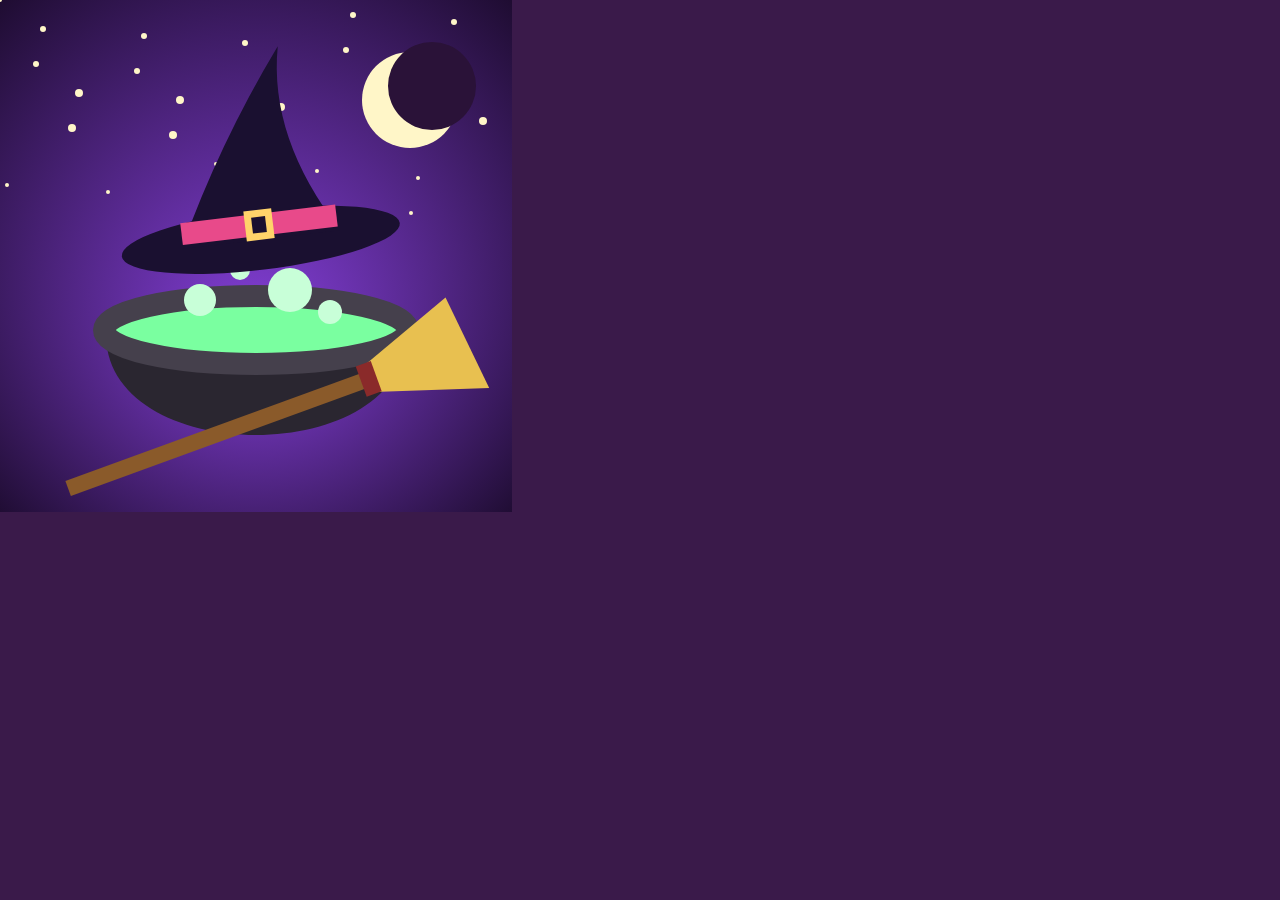
<file: araclar/ikon-ciz.html>
<!DOCTYPE html>
<!--
  SaklanKaç - uygulama simgesi. Adres sonuna ?boyut=512 yazılır.
  PNG için: msedge --headless=new --user-data-dir=<geçici klasör> --hide-scrollbars --window-size=512,512 --screenshot=ikonlar/ikon-512.png "file:///.../araclar/ikon-ciz.html?boyut=512"
-->
<html>
<head>
<meta charset="UTF-8">
<style>html, body { margin: 0; background: #3a1a4a; overflow: hidden; } canvas { display: block; }</style>
</head>
<body>
<script>
  const boyut = +(new URLSearchParams(location.search).get('boyut') || 512);
  const c = document.createElement('canvas'); c.width = c.height = boyut; document.body.appendChild(c);
  const g = c.getContext('2d'); g.scale(boyut / 512, boyut / 512);
  const ark = g.createRadialGradient(256, 330, 40, 256, 256, 380); ark.addColorStop(0, '#7a3ac8'); ark.addColorStop(1, '#1a0a2a');
  g.fillStyle = ark; g.fillRect(0, 0, 512, 512);
  // yıldızlar ve ay
  g.fillStyle = '#fff6c8'; for (let i = 0; i < 26; i++) { g.beginPath(); g.arc((i * 137) % 512, (i * 71) % 220, 2 + (i % 3), 0, 7); g.fill(); }
  g.beginPath(); g.arc(410, 100, 48, 0, 7); g.fill(); g.fillStyle = '#2a1238'; g.beginPath(); g.arc(432, 86, 44, 0, 7); g.fill();
  // kazan
  g.fillStyle = '#7affa0'; g.beginPath(); g.ellipse(256, 330, 150, 34, 0, 0, 7); g.fill();
  g.fillStyle = '#2a2630'; g.beginPath(); g.moveTo(106, 330); g.bezierCurveTo(100, 470, 412, 470, 406, 330); g.ellipse(256, 330, 150, 34, 0, 0, Math.PI); g.fill();
  g.strokeStyle = '#45404c'; g.lineWidth = 22; g.beginPath(); g.ellipse(256, 330, 152, 34, 0, 0, 7); g.stroke();
  g.fillStyle = '#c8ffd8'; [[200, 300, 16], [290, 290, 22], [330, 312, 12], [240, 270, 10]].forEach(([x, y, r]) => { g.beginPath(); g.arc(x, y, r, 0, 7); g.fill(); });
  // cadı şapkası
  g.save(); g.translate(256, 200); g.rotate(-0.12);
  g.fillStyle = '#1a1030'; g.beginPath(); g.ellipse(0, 40, 140, 30, 0, 0, 7); g.fill();
  g.beginPath(); g.moveTo(-80, 40); g.quadraticCurveTo(-30, -60, 40, -150); g.quadraticCurveTo(20, -60, 80, 40); g.fill();
  g.fillStyle = '#e84a8a'; g.fillRect(-78, 14, 156, 22);
  g.fillStyle = '#ffd36a'; g.fillRect(-14, 10, 28, 30); g.fillStyle = '#1a1030'; g.fillRect(-7, 17, 14, 16);
  g.restore();
  // süpürge
  g.save(); g.translate(256, 420); g.rotate(-0.35);
  g.fillStyle = '#8a5a2a'; g.fillRect(-200, -8, 330, 16);
  g.fillStyle = '#e8c050'; g.beginPath(); g.moveTo(120, -14); g.lineTo(220, -50); g.lineTo(230, 50); g.lineTo(120, 14); g.fill();
  g.fillStyle = '#8a2a2a'; g.fillRect(112, -16, 16, 32);
  g.restore();
</script>
</body>
</html>
</file>
